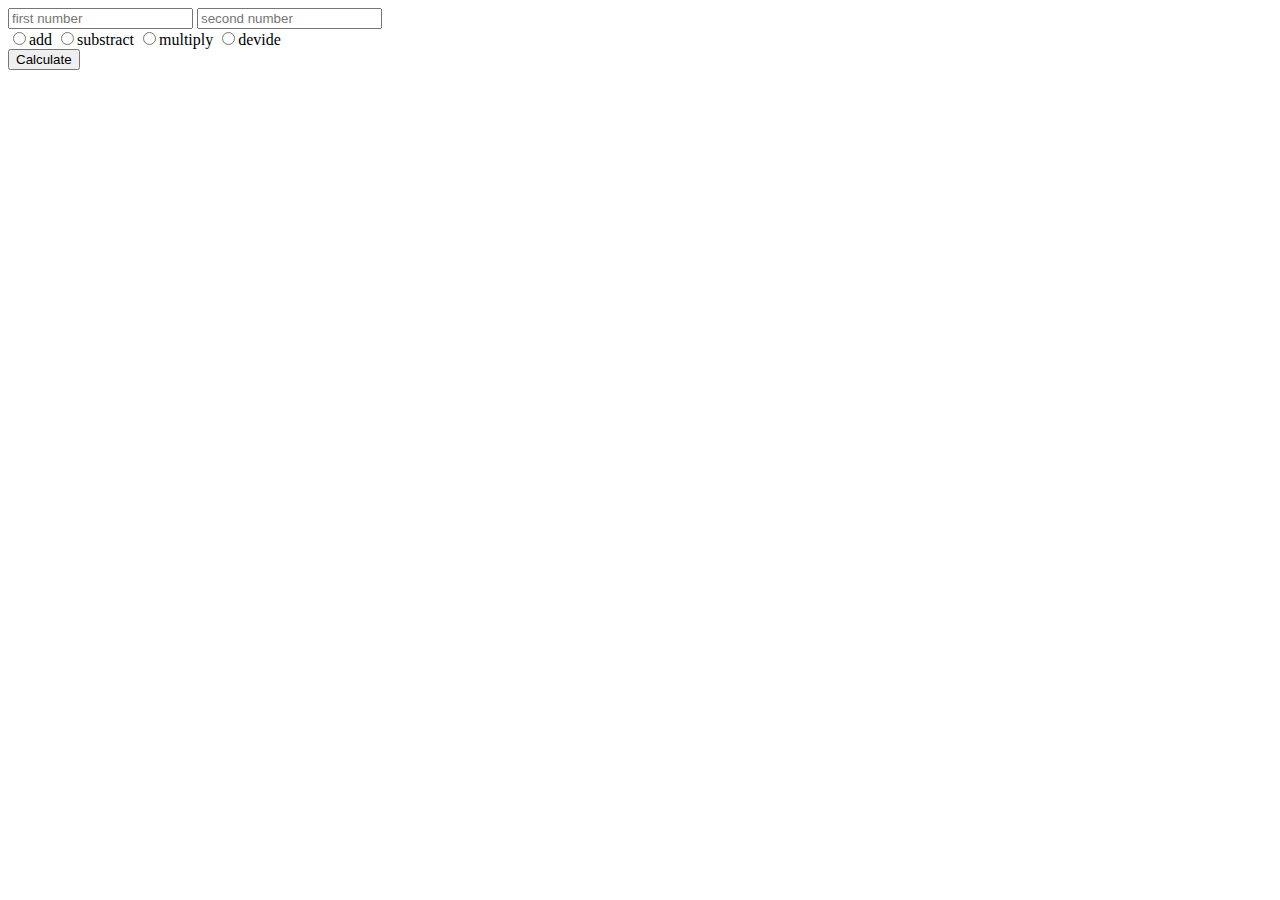
<file: calculator/html/index.html>
<!DOCTYPE html>
<html lang="en">
<head>
    <meta charset="UTF-8">
    <meta name="viewport" content="width=device-width, initial-scale=1.0">
    <title>Document</title>
    <link href="https://cdn.jsdelivr.net/npm/bootstrap@5.0.0-beta1/dist/css/bootstrap.min.css" rel="stylesheet" integrity="sha384-giJF6kkoqNQ00vy+HMDP7azOuL0xtbfIcaT9wjKHr8RbDVddVHyTfAAsrekwKmP1" crossorigin="anonymous">
    <link rel="stylesheet" href="../css/index.css">
</head>
<body>


 <div class="container my-5">
   <div class="box">
   <input type="text" name="" id="first" placeholder="first number">
   <input type="text" name="" id="second" placeholder="second number">
  </div>
  <div>
  <input type="radio" class="check" name="raja" id="raja1" value="add">add
  <input type="radio" class="check" name="raja" id="raja2" value="substract">substract
  <input type="radio" class="check" name="raja" id="raja3" value="multiply">multiply 
  <input type="radio" class="check" name="raja" id="raja4" value="devide">devide
  </div>
   <button id="cal">Calculate</button>
 </div>

 <div id="result">
   
 </div>






    <script src="https://cdn.jsdelivr.net/npm/@popperjs/core@2.5.4/dist/umd/popper.min.js" integrity="sha384-q2kxQ16AaE6UbzuKqyBE9/u/KzioAlnx2maXQHiDX9d4/zp8Ok3f+M7DPm+Ib6IU" crossorigin="anonymous"></script>
    <script src="https://cdn.jsdelivr.net/npm/bootstrap@5.0.0-beta1/dist/js/bootstrap.min.js" integrity="sha384-pQQkAEnwaBkjpqZ8RU1fF1AKtTcHJwFl3pblpTlHXybJjHpMYo79HY3hIi4NKxyj" crossorigin="anonymous"></script>
    <script src="../js/index.js"></script>
</body>
</html>
</file>
<file: calculator/css/index.css>
let student=[1,2,3,]
    consol
</file>
